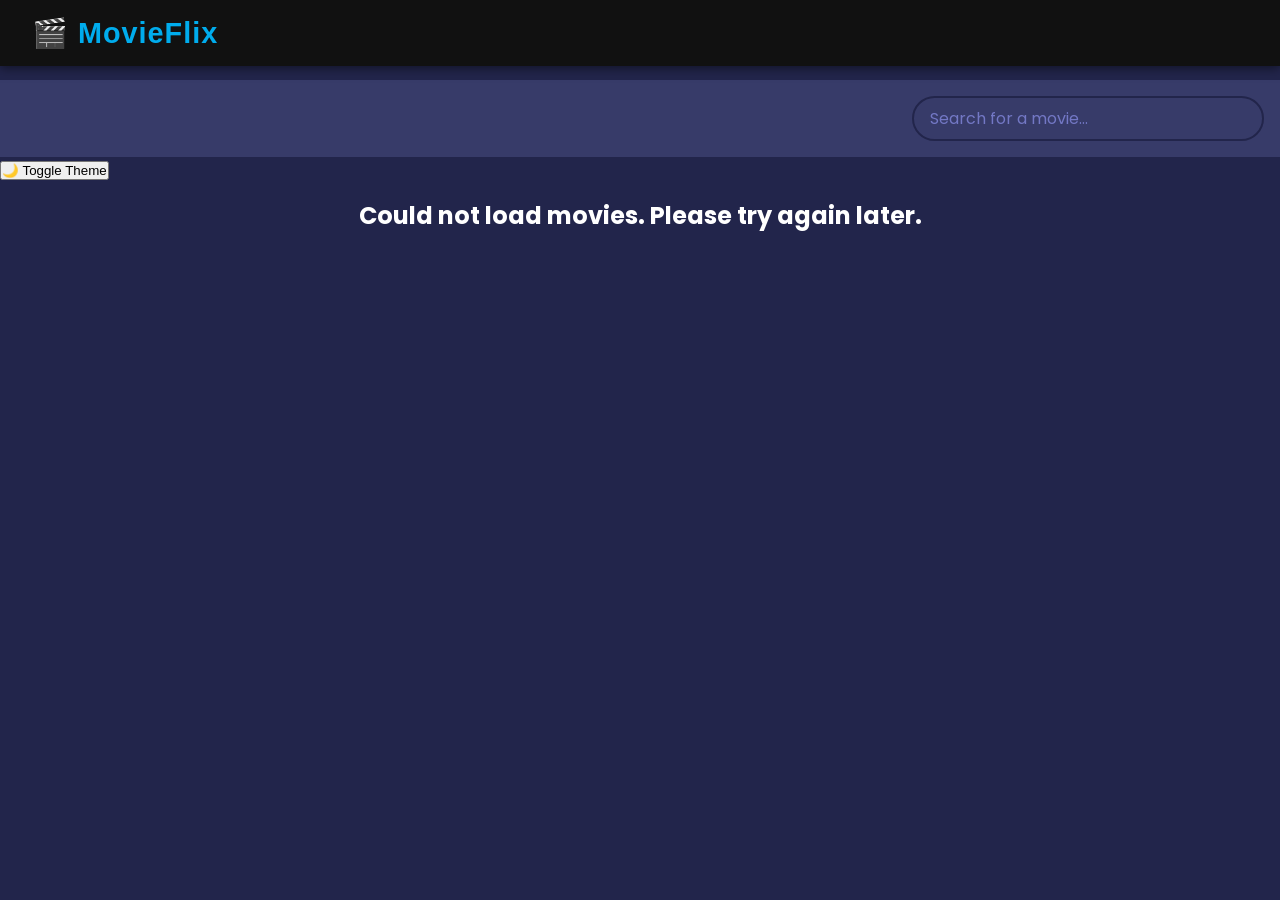
<file: index.html>
<!DOCTYPE html>
<html lang="en">
  <head>
    <meta charset="UTF-8" />
    <meta name="viewport" content="width=device-width, initial-scale=1.0" />
    <meta name="description" content="MovieFlix: browse popular movies and search the TMDB catalogue." />
    <link rel="stylesheet" href="style.css" />
    <title>MovieFlix</title>
  </head>
  <body>
    <header class="logo-header">
      <div class="logo">🎬 MovieFlix</div>
    </header>

    <header>
      <form id="form">
        <input type="text" id="search" class="search" placeholder="Search for a movie..." aria-label="Search movies" />
      </form>
    </header>

    <button id="themeToggle">🌙 Toggle Theme</button>

    <div id="loader" class="loader hidden">Loading...</div>

    <main id="main"></main>

    <script src="config.js"></script>
    <script src="script.js"></script>
  </body>
</html>
</file>
<file: style.css>
@import url('https://fonts.googleapis.com/css2?family=Poppins:wght@200;400&display=swap');

:root {
  --primary-color: #22254b;
  --secondary-color: #373b69;
  --transition-speed: 0.3s;
  --highlight: #00aced;
}

/* Global Reset */
* {
  box-sizing: border-box;
  margin: 0;
  padding: 0;
}

body {
  background-color: var(--primary-color);
  font-family: 'Poppins', sans-serif;
  color: #fff;
  transition: background var(--transition-speed), color var(--transition-speed);
  padding-top: 80px;
  min-height: 100vh;
}

/* Logo Header */
.logo-header {
  position: fixed;
  top: 0;
  left: 0;
  width: 100%;
  background-color: #111;
  padding: 1rem 2rem;
  box-shadow: 0 2px 10px rgba(0,0,0,0.5);
  z-index: 1000;
  display: flex;
  align-items: center;
  justify-content: flex-start;
  animation: slideDown 0.6s ease-in-out;
}

.logo {
  font-size: 1.8rem;
  font-weight: bold;
  color: var(--highlight);
  font-family: 'Segoe UI', Tahoma, Geneva, Verdana, sans-serif;
  letter-spacing: 1px;
  transition: color var(--transition-speed);
}

/* Header Search */
header {
  padding: 1rem;
  display: flex;
  justify-content: flex-end;
  background-color: var(--secondary-color);
  position: sticky;
  top: 60px;
  z-index: 998;
}

/* Search Input */
.search {
  background-color: transparent;
  border: 2px solid var(--primary-color);
  border-radius: 50px;
  font-family: inherit;
  font-size: 1rem;
  padding: 0.5rem 1rem;
  color: #fff;
  transition: border 0.3s ease, background-color 0.3s ease;
}

.search::placeholder {
  color: #7378c5;
}

.search:focus {
  outline: none;
  background-color: var(--primary-color);
  border-color: var(--highlight);
}

/* Movie Layout */
main {
  display: flex;
  flex-wrap: wrap;
  justify-content: center;
  gap: 1rem;
  padding: 1rem;
}

.movie {
  width: 280px;
  background-color: var(--secondary-color);
  border-radius: 8px;
  overflow: hidden;
  box-shadow: 0 6px 12px rgba(0, 0, 0, 0.3);
  transition: transform 0.3s ease, box-shadow 0.3s ease;
  position: relative;
  animation: fadeIn 0.5s ease forwards;
}

.movie:hover {
  transform: scale(1.03);
  box-shadow: 0 8px 20px rgba(0, 0, 0, 0.5);
}

/* Poster Image */
.movie img {
  width: 100%;
  display: block;
}

/* Movie Info */
.movie-info {
  padding: 0.75rem 1rem;
  display: flex;
  justify-content: space-between;
  align-items: center;
  color: #eee;
}

.movie-info h3 {
  margin: 0;
  font-size: 1rem;
}

.movie-info span {
  padding: 0.3rem 0.6rem;
  border-radius: 5px;
  font-weight: bold;
  background-color: var(--primary-color);
}

/* Vote Colors */
.movie-info span.green { color: lightgreen; }
.movie-info span.orange { color: orange; }
.movie-info span.red { color: red; }

/* Overview Section */
.overview {
  background-color: #fff;
  color: #111;
  padding: 1.5rem;
  position: absolute;
  bottom: 0;
  left: 0;
  right: 0;
  max-height: 100%;
  transform: translateY(100%);
  transition: transform var(--transition-speed) ease-in-out;
  overflow-y: auto;
  font-size: 0.9rem;
  line-height: 1.4;
}

.movie:hover .overview {
  transform: translateY(0);
}

/* Star Ratings (Optional) */
.stars {
  padding: 0 1rem 0.5rem;
  font-size: 1rem;
  color: gold;
}

/* Loader */
.loader {
  position: fixed;
  top: 50%;
  left: 50%;
  transform: translate(-50%, -50%);
  font-size: 2rem;
  color: var(--highlight);
  z-index: 2000;
  animation: pulse 1s infinite ease-in-out;
}

.hidden {
  display: none;
}

/* Theme Switch */
.dark-theme {
  background-color: #121212;
  color: white;
}

.dark-theme .movie {
  background-color: #1f1f1f;
}

.dark-theme .overview {
  background-color: #222;
  color: #fff;
}

.dark-theme .logo-header {
  background-color: #000;
}

/* Animations */
@keyframes slideDown {
  from {
    transform: translateY(-100%);
    opacity: 0;
  }
  to {
    transform: translateY(0);
    opacity: 1;
  }
}

@keyframes fadeIn {
  from {
    opacity: 0;
    transform: scale(0.96);
  }
  to {
    opacity: 1;
    transform: scale(1);
  }
}

@keyframes pulse {
  0% { transform: translate(-50%, -50%) scale(1); opacity: 1; }
  50% { transform: translate(-50%, -50%) scale(1.1); opacity: 0.7; }
  100% { transform: translate(-50%, -50%) scale(1); opacity: 1; }
}
</file>
